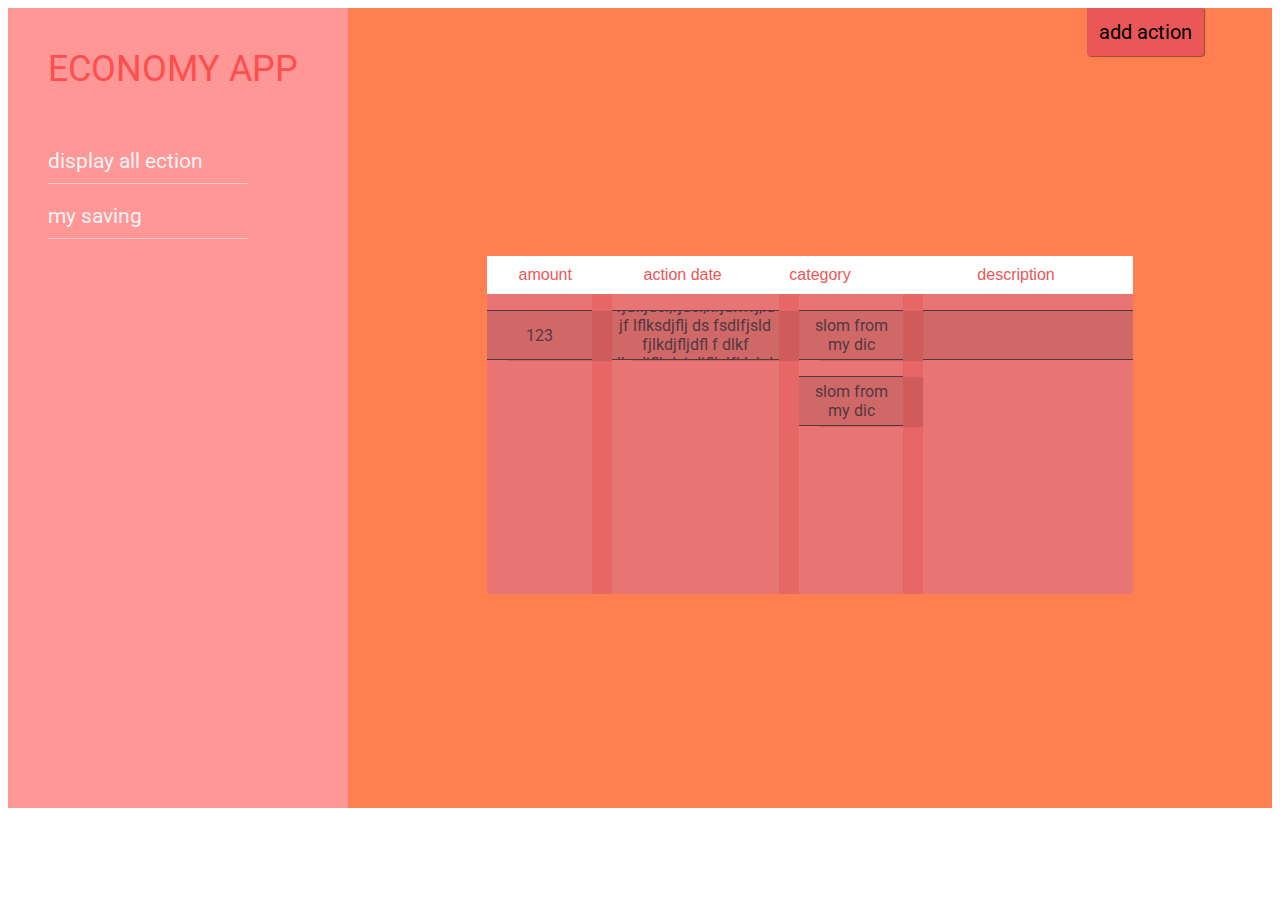
<file: index.html>
<!DOCTYPE html>
<html lang="en">

<head>
    <meta charset="UTF-8">
    <link rel="stylesheet" href="style.css">
    <meta name="viewport" content="width=device-width, initial-scale=1.0">
    <meta http-equiv="X-UA-Compatible" content="ie=edge">
    <title>Document</title>
</head>

<body>
    <section id="add" title="edding an action">
        <select name="" id="add-action">

        </select>
    </section>
    <section id="overlay" title="display the content and menu">
        <nav>
            <div class="navTitles">
                <div class="big">
                    <a href="#">ECONOMY APP</a>
                </div>

                <div class="small"><a href="#">display all ection</a>

                </div>
                <div class="small">
                    <a href="#">my saving</a>
                </div>

            </div>

        </nav>
        <div class="page">
          <div class="add-action">
                <button type="button" name="button" class="addBtn">
                  add action
                </button>
          </div>
          <div class="girdPage">
            <div class="rows">
                <div class="title">
                    amount
                </div>
                <div class="title act_title">action date</div>
                <div class="title">category</div>
                <div class="title des_tilte">
                  description
                </div>
            </div>
            <div class="showAll">
                <div class="col">
                    <p>123</p>
                </div>
                <div class="col">
                    <p>kfjdlfjdljf df fjdfljdsl;fjdsl;kfjdlwfj;ld jf lflksdjflj ds fsdlfjsld fjlkdjfljdfl f dlkf lksdjflkdsj djflk lfklskd fjlsdk f</p>
                </div>
                <div class="col">
                    <p>slom from my dic</p>
                    <p>slom from my dic</p>
                </div>
                <div class="col des_col">
                    <p></p>
                </div>
            </div>
          </div>
        </div>
    </section>





    <script src="domo.js"></script>
</body>

</html>
</file>
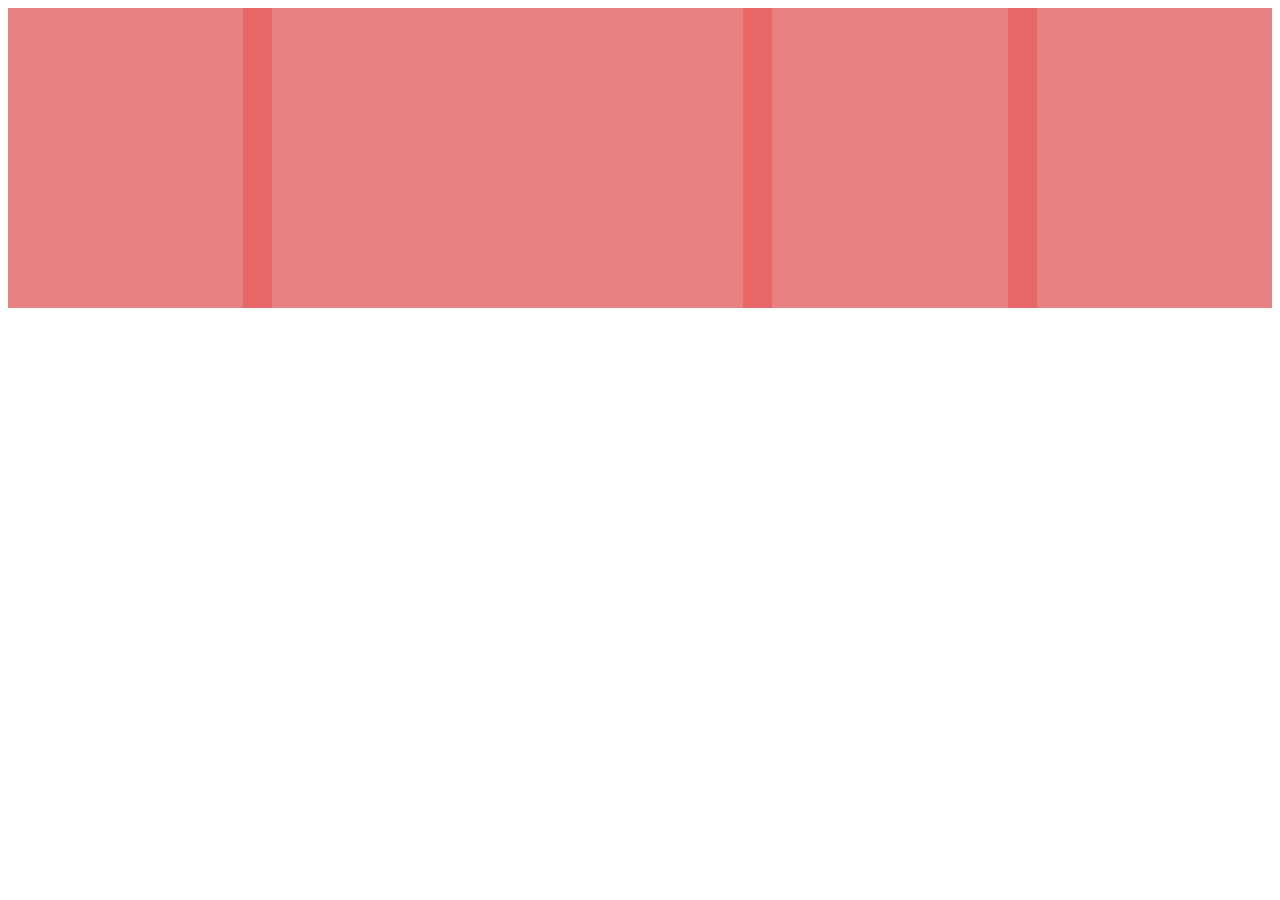
<file: showAction/show.html>
<!DOCTYPE html>
<html lang="en">
<head>
  <meta charset="UTF-8">
  <meta name="viewport" content="width=device-width, initial-scale=1.0">
  <meta http-equiv="X-UA-Compatible" content="ie=edge">
  <link rel="stylesheet" href="./show.css">
  <title>Document</title>
</head>
<body>
  <div class="showAll">
      <div class="col"></div>
      <div class="col"></div>
      <div class="col"></div>
      <div class="col"></div>
  </div>
</body>
</html>
</file>
<file: style.css>
@import url('https://fonts.googleapis.com/css?family=Roboto');
#add-action {
    display: none;
}


.title-box {
    font-size: 20px;
    height: 30px;
    display: flex;
    align-items: center;
    text-align: center;
    background: #EB5757;
    border-top-left-radius: 3px;
    border-top-right-radius: 3px;
    opacity: .9;
}
.page >.box {
        background: linear-gradient(180deg, #E76666 0%, #F74D4D 100%);
    opacity: 0.45;
    box-shadow: 0 0 3px rgba(0, 0, 0, .4)
}
#overlay {
display: grid;
grid-template-columns: 330px auto;
grid-auto-rows: auto;
grid-column-gap: 10px;
background: #FF9797;

}
#overlay > nav{

    width: 399px;
    height: 800px;

}
#overlay > .page{
   background: coral;
    width: calc( 100%);
    height: 800px;

}

.navTitles {
    padding: 40px;

}
.navTitles > .big {
    padding-bottom: 49px
}
.navTitles > .big a{
    font-style: normal;
    font-weight: normal;
    font-size: 36px;
    color: #FF4E4E;
    font-family: 'Roboto', sans-serif;
    text-decoration-line: none;



}

.navTitles > .small{
    padding-top: 10px;
}

.navTitles > .small> a{
 font-family: 'Roboto', sans-serif;

font-size: 21px;

color: #F2F2F2;
text-decoration-line: none
}
/* hr{
    margin-left: 0;
    margin-top: 10px;
    display: block;
    width: 250px;
    background: white;
    height: .6px;
    opacity: .9;
    border: none


} */

.small::after {
    content: "";
    display: block;
    margin: 10px;
    margin-left: 0;
    width: 200px;
    height: 1px;
    opacity: .5;
    background:white;
}

.showAll {
    display: grid;
    background: #E76666;
    width: 100%;
    height: auto;
    grid-column-gap: 20px;
    grid-template-columns: 1fr 1fr 1fr 2fr  ;
    grid-auto-columns: auto;
  margin: auto;
  grid-column: 1/3;
  grid-row: 3/4


}
.showAll > .col {
    height: 300px;
    opacity: 1;
    background: rgba(250, 250,250, 0.1);
    text-align: center;
    
    
}



.col > p {
    display: flex;
    /* to add to react */
    background: rgba(0, 0, 0, .1);
    min-height: 40px;
    max-height: 40px;
    color:#543841;
    padding: 4px;
    overflow: auto;
    justify-content: center;
    align-items: center;
    font-family: "Roboto";
    /* to add to react */
    box-shadow: 20px 1px 1px rgba(0, 0, 0, .1);
    border-top: #543841 solid .1px;
    border-bottom: #543841 solid .1px
    
    
}
.des_col > p {
    align-items: stretch;
    box-shadow: 0px 0px 0px rgba(0, 0, 0, .1);
}
/* to add to react */
    .col > p::-webkit-scrollbar {
        background:rgba(250, 250,250, 0.8);
        width: 2px; 
    
    }
    .col > p::-webkit-scrollbar-thumb{
        background:rgba(0, 0, 0, .4)
    }
    .col > p:hover{
        background: #EB5757;
    }

/*  */
.page {
animation: infinite
}


.rows , titles{
    display: grid;
    background: white;

    font-family: 'Franklin Gothic Medium', 'Arial Narrow', Arial, sans-serif;
    grid-column: 1/3;
    grid-column-gap: 20px;
    grid-row: 2/3;
    grid-template-columns: 1fr 1fr 1fr 2fr;
}

.title {
  text-align: center;
    padding: 10px;
    color: #EB5757;
}

.title:hover {
    background: antiquewhite
}
.des_tilte{
  flex: 1 1 auto;
}

.girdPage {
    display: grid;
    margin: 200px auto;
    width: 70%;
    grid-auto-rows: auto;
    grid-template-columns: auto auto;
}
.addBtn{
  border: none;
  padding: 12px;
  box-shadow: 1px 1px 1px rgba(0, 0, 0, 0.4);
  background: #EB5757;
  font-size: 20px;
  color: black;
  font-family: "Roboto", sans-serif;
  position: relative;
  top: 0;
  right: -80%;
  border-bottom-left-radius:4px;
  border-bottom-right-radius: 4px
}
@keyframes upAndDown {
    0%{
      background: antiquewhite
    }
    50% {
      transform: scale(1.1);
      color: darkred;
    }
    100%{
      transform: scale(1);
    }
}
</file>
<file: showAction/show.css>
.showAll {
    display: grid;
    background: #E76666;
    width: 100%;
    height: auto;
    grid-column-gap: 29px;
    grid-template-columns: 1fr 2fr 1fr 1fr  ;
    grid-auto-columns: auto;
  margin: auto;
  grid-column: 1/3;
  grid-row: 3/4


}
.showAll > .col {
    height: 300px;
    opacity: .2;
        background: #F2F2F2;

}
</file>
